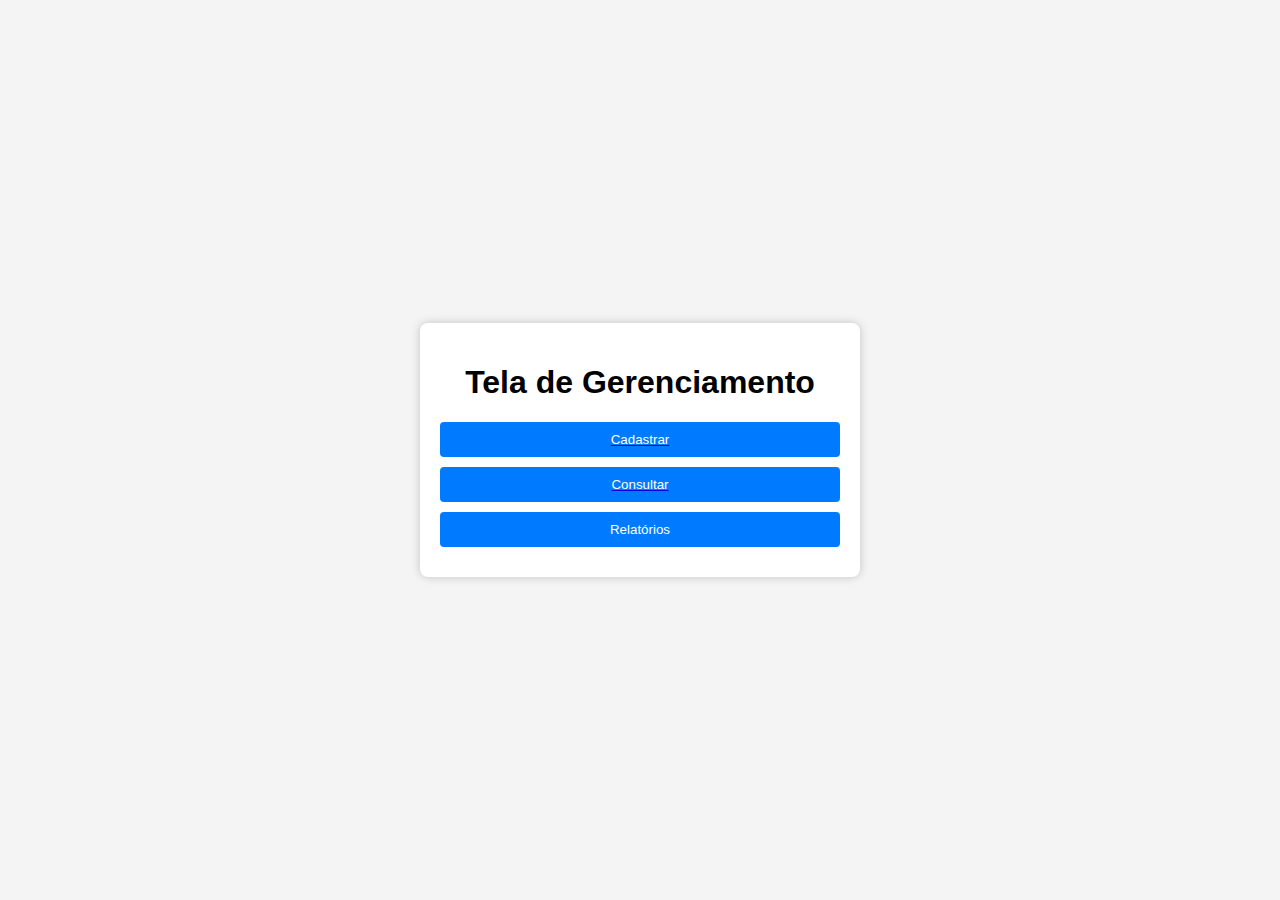
<file: index.html>
<html>
<head>
    <link rel="shortcut icon" type="image/icon" href="https://static.vecteezy.com/ti/vetor-gratis/p1/[base64].jpg"/>
    <title>Tela de Gerenciamento</title>
    <style>
        body {
            font-family: Arial, sans-serif;
            background-color: #f4f4f4;
            margin: 0;
            padding: 0;
            display: flex;
            justify-content: center;
            align-items: center;
            height: 100vh;
        }

        .button-container {
            background-color: #fff;
            border-radius: 8px;
            box-shadow: 0 0 10px rgba(0, 0, 0, 0.2);
            padding: 20px;
            max-width: 400px;
            width: 100%;
            text-align: center;
        }

        button {
            display: block;
            width: 100%;
            padding: 10px;
            margin: 10px 0;
            border: none;
            background-color: #007bff;
            color: #fff;
            border-radius: 4px;
            cursor: pointer;
        }

        button:hover {
            background-color: #0056b3;
        }
    </style>
</head>
<body>
    
    <div class="button-container">
        <h1>Tela de Gerenciamento</h1>
        <a href="Cadastro.html"><button  id="btnCadastrar">Cadastrar</button></a>
        <a href="Consulta.html"><button  id="btnCadastrar">Consultar</button></a>
        <button id="btnRelatorios">Relatórios</button>
    </div>
</body>
</html>
</file>
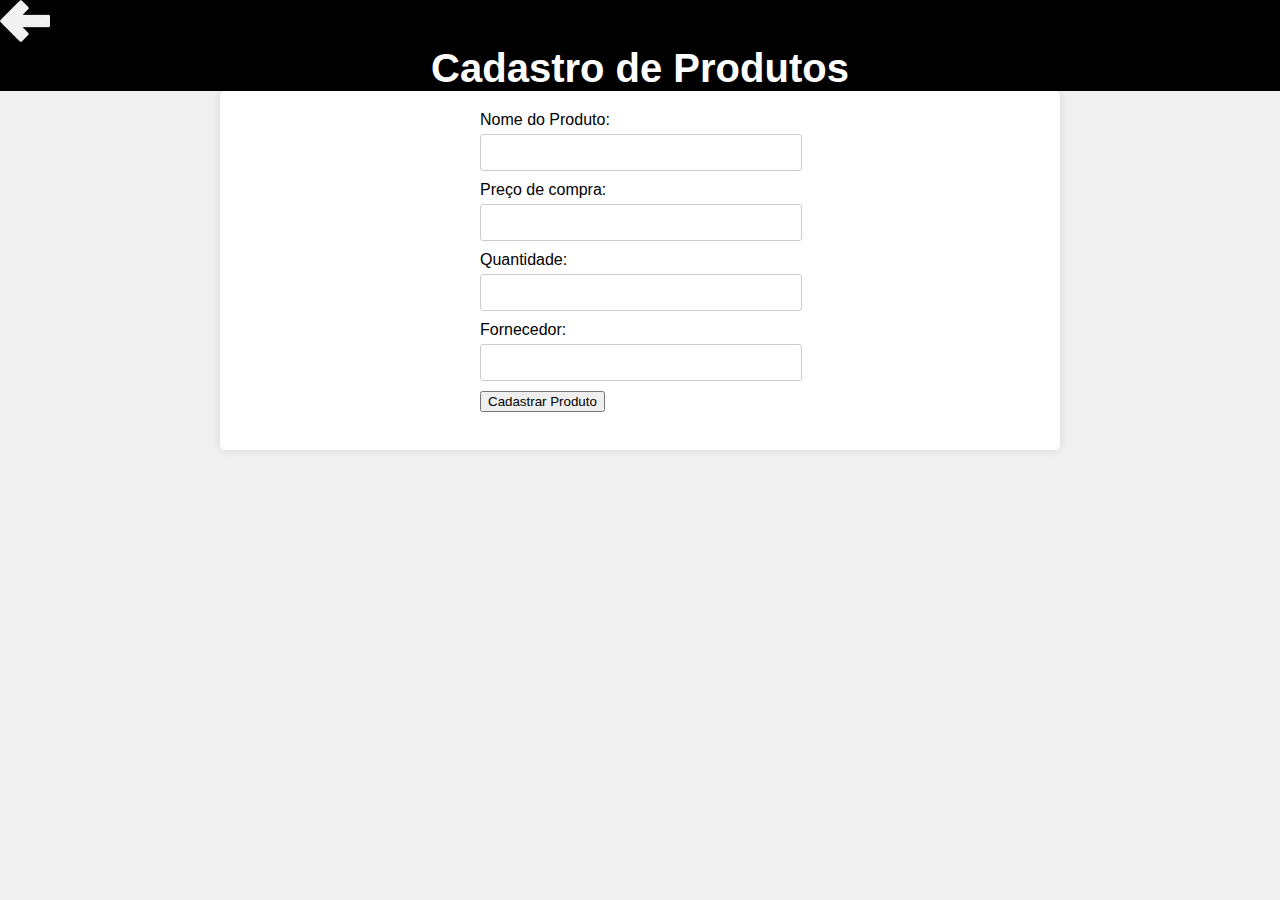
<file: Cadastro.html>
<!DOCTYPE html>
<html>
<head>
    <title>Cadastro de Produtos</title>
    <link rel="stylesheet" type="text/css" href="styles.css">
    <link rel="shortcut icon" type="image/icon" href="https://static.vecteezy.com/ti/vetor-gratis/p1/[base64].jpg"/>
</head>

<body>

    <header>
		<a href="index.html"><img src="voltar.png" height="42" width="50"></a>
        <h2>Cadastro de Produtos</h2>	
    </header>
	
	

    <div class="container">
        <form id="productForm" class="product-form">
			
			<label  for="productName">Nome do Produto:</label>
			<input type="text" id="productName" required>
			
            <label for="productPrice">Preço de compra:</label>
            <input type="number" id="productPrice" step="0.01" required>
	    		
			<label for="productQtd">Quantidade:</label>
			<input type="number" id="productqtd"  required>
			
			<label for="productForn">Fornecedor:</label>
            <input type="text" id="productForn" required>
			
			<button type="submit">Cadastrar Produto</button><br><br>
			
		</form>	
		
		
    </div>
    

    <script>
        document.getElementById("productForm").addEventListener("submit", function (event) {
            event.preventDefault();

            const productName = document.getElementById("productName").value;
            const productPrice = parseFloat(document.getElementById("productPrice").value);
			const productqtd = document.getElementById("productqtd").value;

            if (!productName || isNaN(productPrice)) {
                alert("Por favor, preencha todos os campos corretamente.");
                return;
            }

            const productList = document.querySelector("#productList ul");
            const listItem = document.createElement("li");
            listItem.textContent = `Nome: ${productName}, Preço: $${productPrice.toFixed(2)}, Descrção: ${productqtd}`;
            productList.appendChild(listItem);

            // Limpar os campos após o cadastro
            document.getElementById("productName").value = "";
            document.getElementById("productPrice").value = "";
			document.getElementById("productqtd").value = "";
        });
    </script>
</body>
</html>
</file>
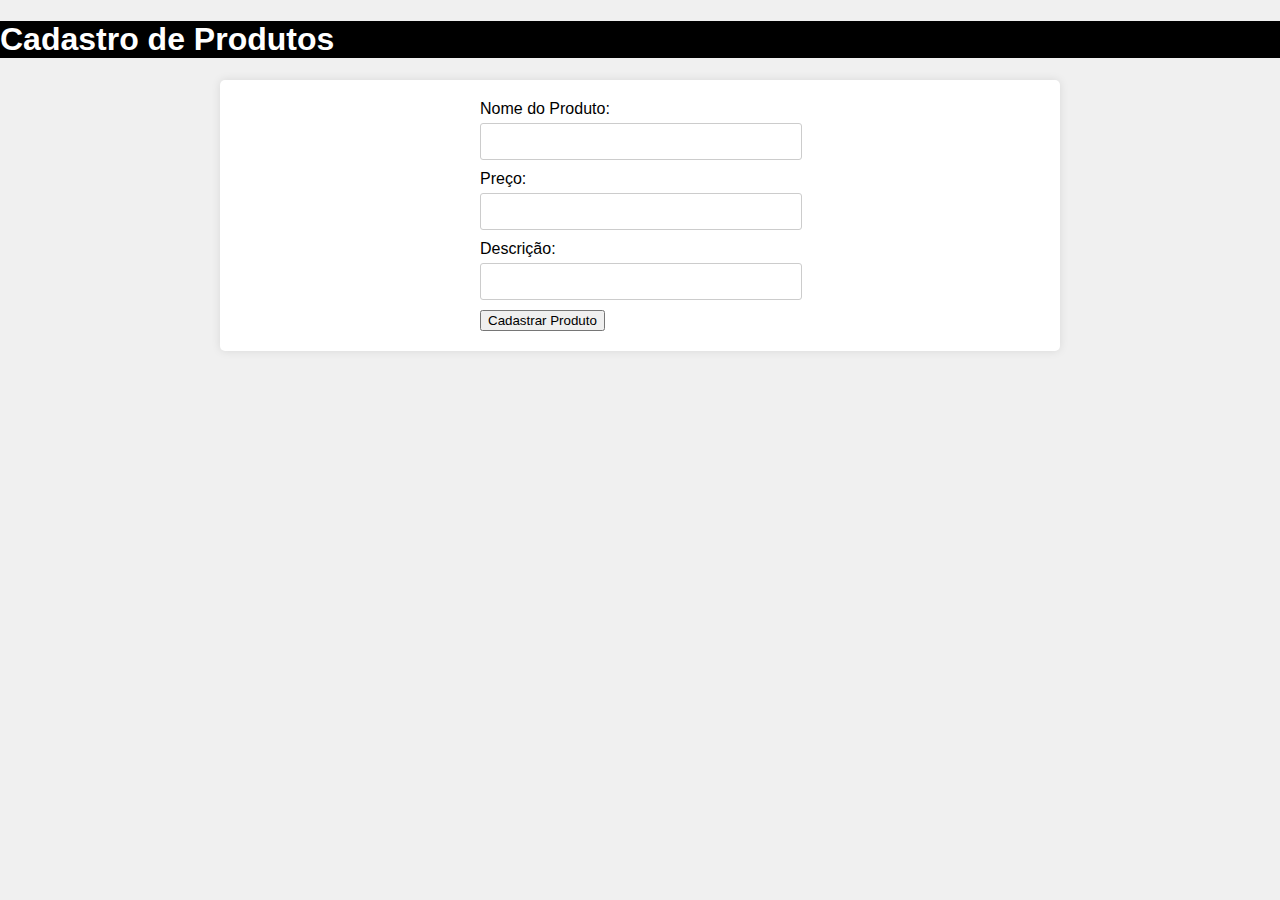
<file: Consulta.html>
<!DOCTYPE html>
<html>
<head>
    <title>Cadastro de Produtos</title>
    <link rel="stylesheet" type="text/css" href="styles.css">
    <link rel="shortcut icon" type="image/icon" href="https://static.vecteezy.com/ti/vetor-gratis/p1/[base64].jpg"/>
</head>
<body>
    <header>
        <h1>Cadastro de Produtos</h1>
    </header>

    <div class="container">
        <form id="productForm" class="product-form">
            <label for="productName">Nome do Produto:</label>
            <input type="text" id="productName" required>

            <label for="productPrice">Preço:</label>
            <input type="number" id="productPrice" step="0.01" required>
	    		
	    <label for="productPrice">Descrição:</label>
	    <input type="text" id="productdesc" required>
	    
	    <button type="submit">Cadastrar Produto</button>
	    
	
        </form>	
 
    </div>
    

    <script>
        document.getElementById("productForm").addEventListener("submit", function (event) {
            event.preventDefault();

            const productName = document.getElementById("productName").value;
            const productPrice = parseFloat(document.getElementById("productPrice").value);
			const productdesc = document.getElementById("productdesc").value;

            if (!productName || isNaN(productPrice)) {
                alert("Por favor, preencha todos os campos corretamente.");
                return;
            }

            const productList = document.querySelector("#productList ul");
            const listItem = document.createElement("li");
            listItem.textContent = `Nome: ${productName}, Preço: $${productPrice.toFixed(2)}, Descrção: ${productdesc}`;
            productList.appendChild(listItem);

            // Limpar os campos após o cadastro
            document.getElementById("productName").value = "";
            document.getElementById("productPrice").value = "";
			document.getElementById("productdesc").value = "";
        });
    </script>
</body>
</html>
</file>
<file: styles.css>
body {
    font-family: Arial, sans-serif;
    background-color: #f0f0f0;
    margin: 0;
	
}

header {
    background-color: #000000;
    color: #fff;
    padding: 1em 1;
}

.container {
    max-width: 800px;
    margin: 0 auto;
    padding: 20px;
    background-color: #fff;
    border-radius: 5px;
    box-shadow: 0 0 10px rgba(0, 0, 0, 0.1);
    
}

.product-form {
    max-width: 300px;
	margin-left: 30%;

}

.product-form label {
    display: block;
    margin-bottom: 5px;
}

.product-form input {
    width: 100%;
    padding: 10px;
    margin-bottom: 10px;
    border: 1px solid #ccc;
    border-radius: 3px;
}



.product-list {
    margin-top: 20px;
}

h2 {
    text-align: center;
	font-size: 40px;
	margin: 0;
	
	
}

.product-list ul {
    list-style: none;
    padding: 0;
}

.product-list li {
    background-color: #f9f9f9;
    padding: 10px;
    margin-bottom: 5px;
    border-radius: 3px;
}
</file>
